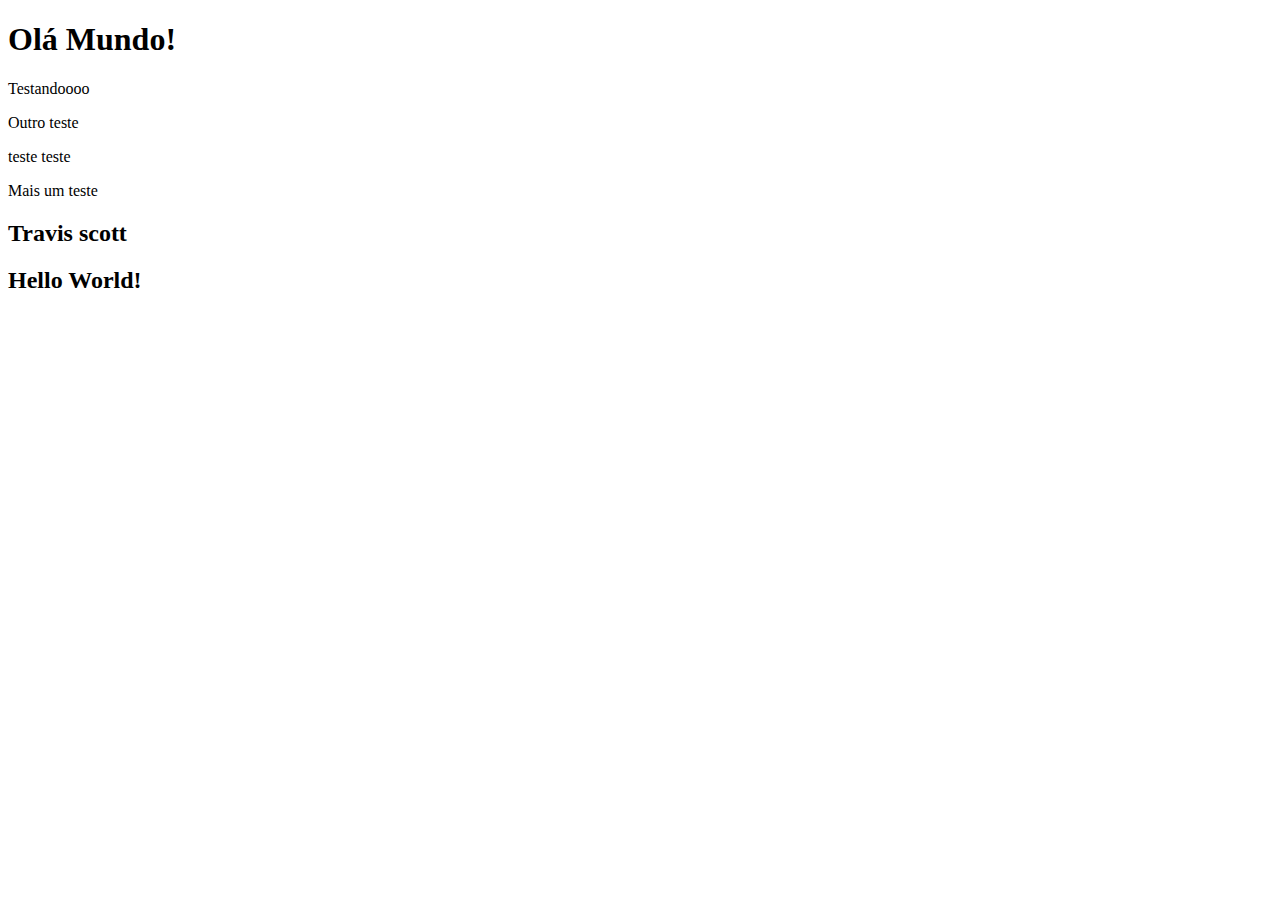
<file: index.html>
<!DOCTYPE html>
<html lang="en">
<head>
    <meta charset="UTF-8">
    <meta name="viewport" content="width=device-width, initial-scale=1.0">
    <title>Document</title>
</head>
<body>
    <h1>Olá Mundo!</h1>
    <p>Testandoooo</p>
    <p>Outro teste</p>
    <p>teste teste</p>
    <p>Mais um teste</p>
    <h2>Travis scott</h2>

    <h2>Hello World!</h2>
</body>
</html>
</file>
